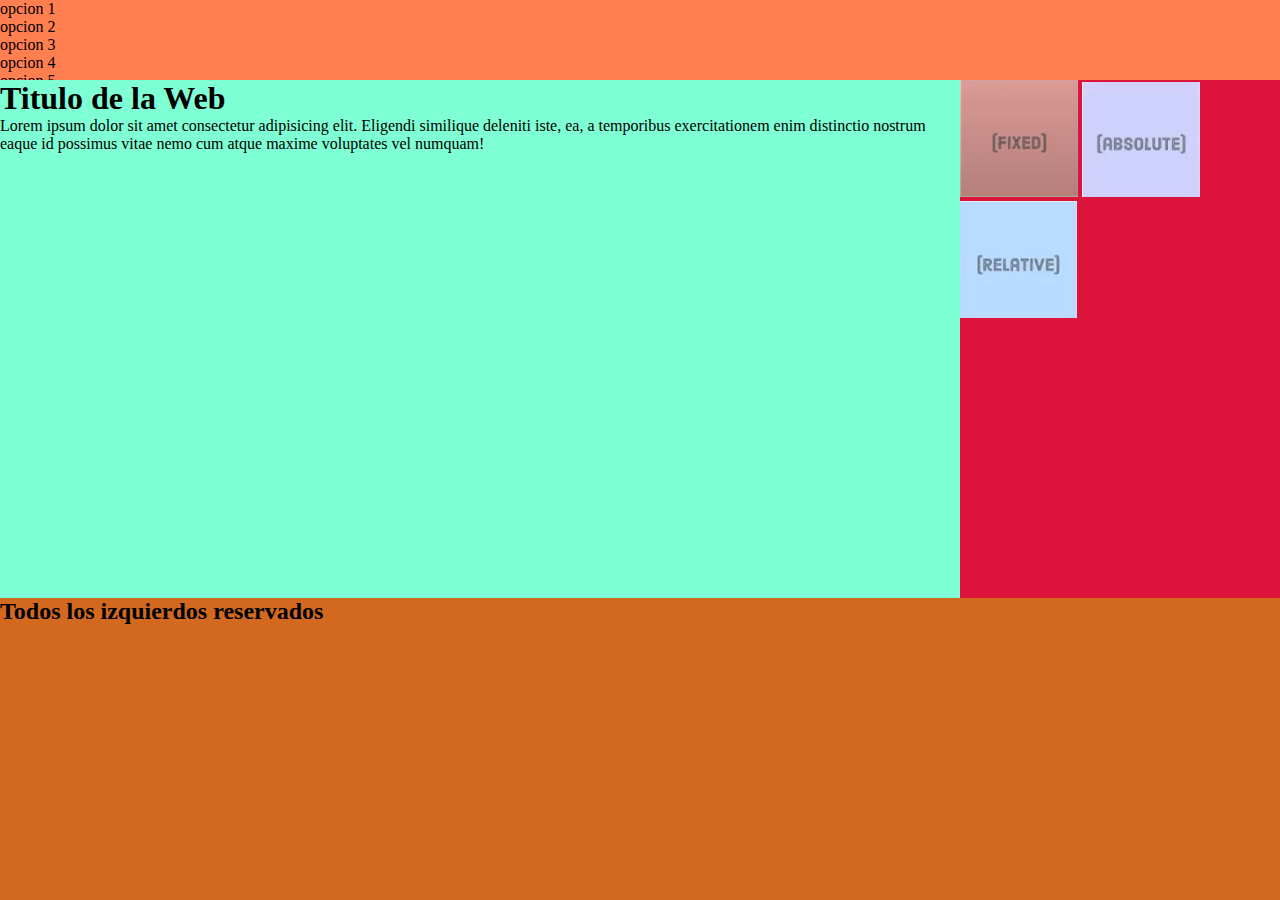
<file: pages/nosotros.html>
<!DOCTYPE html>
<html lang="en">
<head>
    <meta charset="UTF-8">
    <meta http-equiv="X-UA-Compatible" content="IE=edge">
    <meta name="viewport" content="width=device-width, initial-scale=1.0">
    <link rel="stylesheet" href="../css/stylesheet.css">
    <title>Nosotros</title>
</head>
<body>
    <div class="contenedor">
        <header>
            <nav>
                <ul>
                    <li>opcion 1</li>
                    <li>opcion 2</li>
                    <li>opcion 3</li>
                    <li>opcion 4</li>
                    <li>opcion 5</li>
                </ul>
            </nav>
        </header>
        <main>
            <h1>Titulo de la Web</h1>
            <p>Lorem ipsum dolor sit amet consectetur adipisicing elit. Eligendi similique deleniti iste, ea, a temporibus exercitationem enim distinctio nostrum eaque id possimus vitae nemo cum atque maxime voluptates vel numquam!</p>
        </main>
        <section>
            <img src="../img/fixed.png" alt="">
            <img src="../img/absolute.png" alt="">
            <img src="../img/relative.png" alt="">
        </section>
        <footer>
            <h2>Todos los izquierdos reservados</h2>
        </footer>
    </div>
</body>
</html>
</file>
<file: css/stylesheet.css>
*{
    margin: 0px;
    padding: 0px;
    box-sizing: border-box;
}
.contenedor{
    display: grid;
    grid-template-columns: 25% 50% 25%;
    grid-template-rows: 80px ;
    grid-template-areas:
    "header header header"
    "main main section"
    "footer footer footer"
    ;
    height: 100vh;
}
header{
    background-color: coral;
    grid-area: header;
    display: flex;
}
main{
    background-color: aquamarine;
    grid-area: main;
    justify-self: center;
}
section{
    background-color: crimson;
    grid-area: section;
}
footer{
    background-color: chocolate;
    grid-area: footer;
    display: flex;
}
</file>
